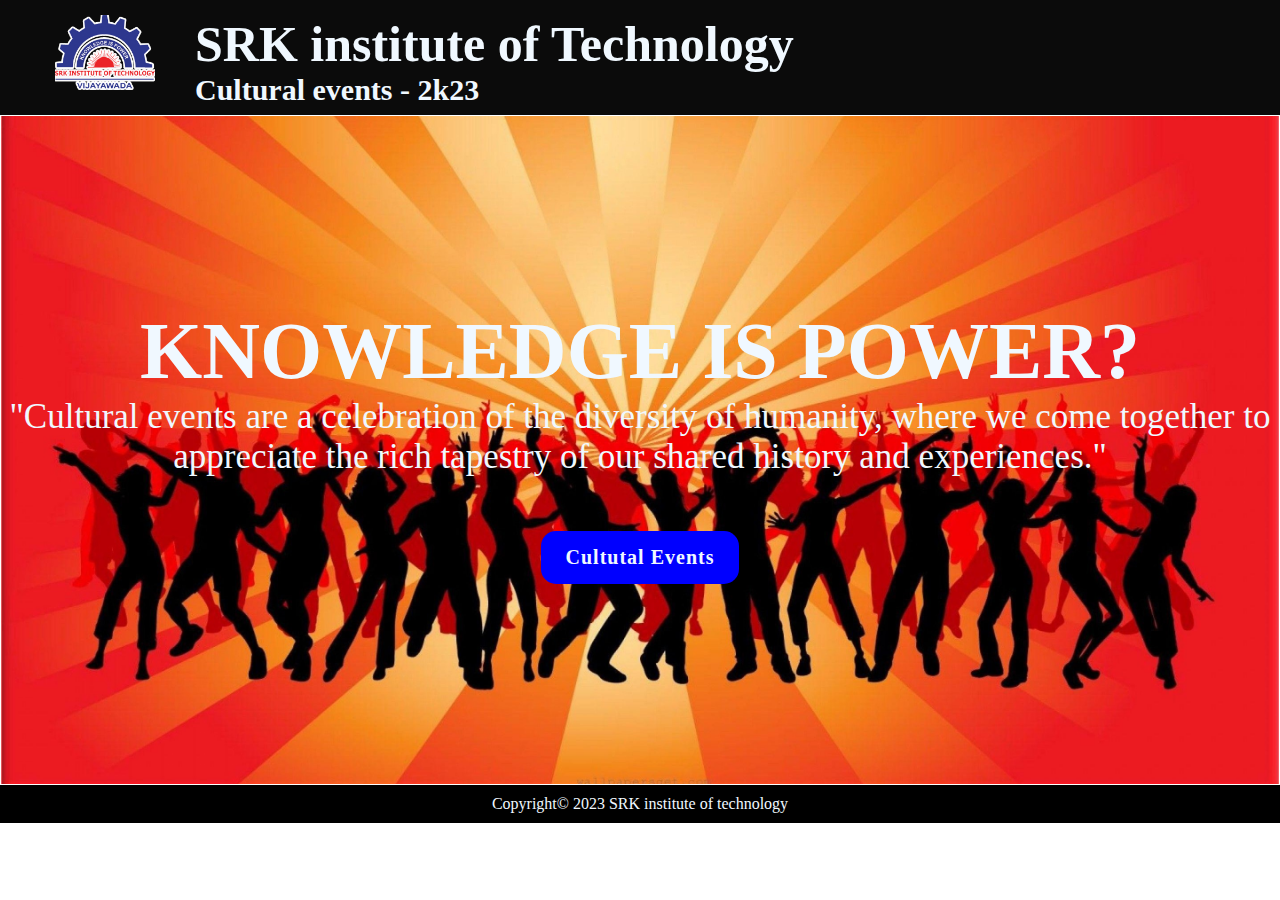
<file: index.html>
<!DOCTYPE html>
<html lang="en">
<head>
    <meta charset="UTF-8">
    <meta http-equiv="X-UA-Compatible" content="IE=edge">
    <meta name="viewport" content="width=device-width, initial-scale=1.0">
    <title>SRK Fest 2k23</title>
    <link rel="icon" href="logo.png"/>
    <link rel="stylesheet" href="styles.css">

</head>
<body>
    <header>
        <a href="index.html"><img src="logo.png" alt="Logo"></a>
        <a href="events.html"><h1>SRK institute of Technology</h1></a>
        <h2>Cultural events - 2k23</h2>
    </header>
    <div class="text">
        <h1>knowledge is power?</h1>
        <p>"Cultural events are a celebration of the diversity of humanity, where we come together to appreciate the rich tapestry of our shared history and experiences."</p>
        <br><br><br>
        <a href="events.html">Cultutal Events</a>
    </div>
    <div class="footer">
        <p>Copyright© 2023 SRK institute of technology</p>
    </div>


</body>
</html>
</file>
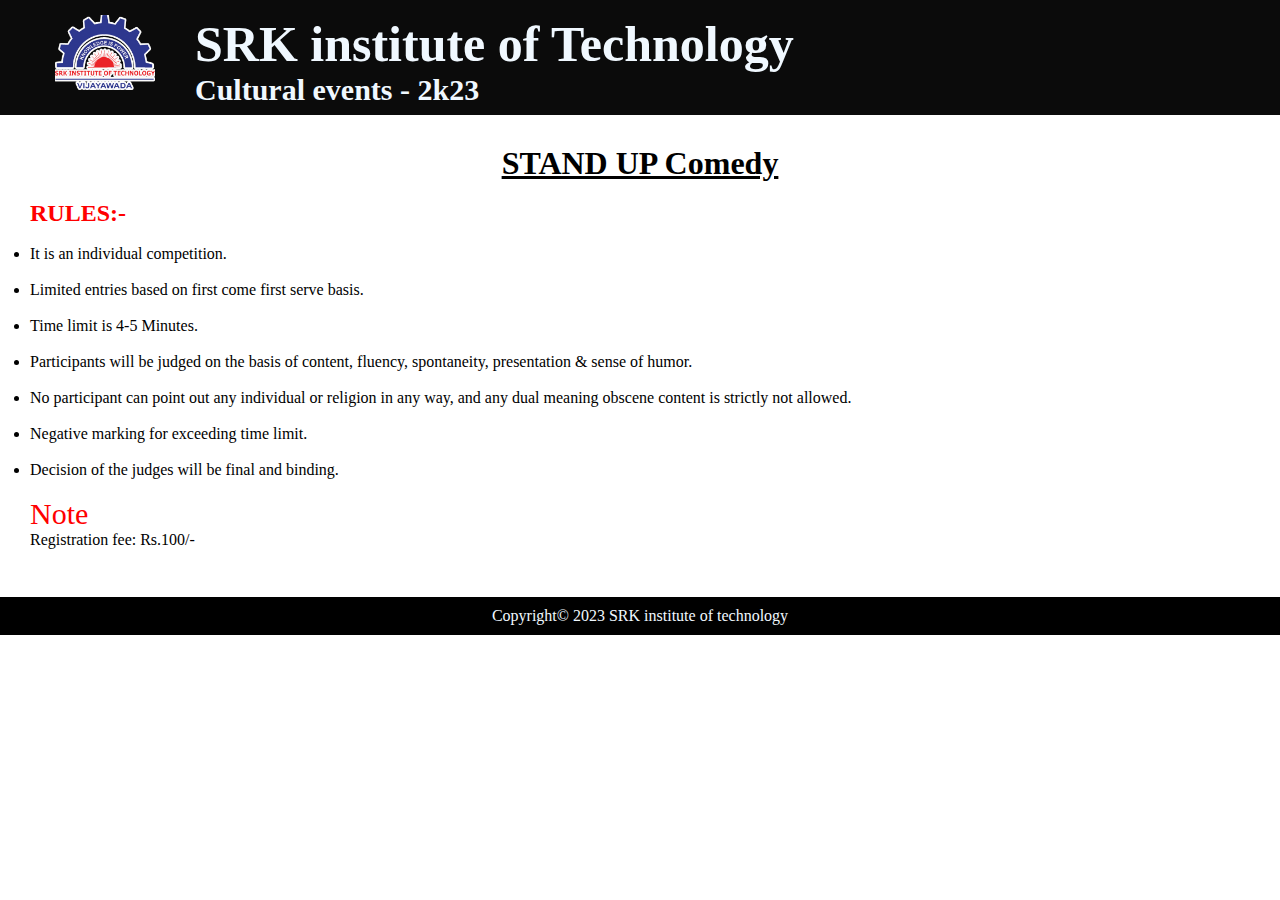
<file: comedy.html>
<!DOCTYPE html>
<html lang="en">
<head>
    <meta charset="UTF-8">
    <meta http-equiv="X-UA-Compatible" content="IE=edge">
    <meta name="viewport" content="width=device-width, initial-scale=1.0">
    <title>comedy</title>
    <link rel="icon" href="logo.png"/>
    <style>
        *{
    padding:0px;
    margin: 0px;
}
body{
    font-family: times,arial,serif;
    
}
header{
    background-color:#0b0b0b;
    overflow: hidden;
    color: aliceblue;
    overflow: hidden;
}
header img{
    height: 100px;
    width: 100px;
    float: left;
    padding-top: 15px;
    padding-left: 55px;
    padding-right: 40px;
}
header h1{
    padding-top:15px;
    font-size: 50px;
}
header a{
    text-decoration: none;
    color:aliceblue;
}
header h2{
    font-size: 30px;
    padding-bottom: 5px;
}
.content{
    padding:30px;
}
.footer{
    padding: 10px;
    color:aliceblue;
    background-color: black;
    text-align: center;
}
    </style>
</head>
<body>
    <header>
        <a href="index.html"><img src="logo.png" alt=""></a>
        <a href="events.html"><h1>SRK institute of Technology</h1></a>
        <h2>Cultural events - 2k23</h2>
    </header>
    <div class="content">
        <h1><center><u>STAND UP Comedy</u></center></h1><br>
        <article>
          <h2 style="color:red">RULES:-</h2><br>
          <p>
            <ul>
              <li>It is an individual competition. </li><br>
               <li>Limited entries based on first come first serve basis. </li><br>
               <li>Time limit is 4-5 Minutes. </li> <br>
               <li>Participants will be judged on the basis of content, fluency, spontaneity, presentation & sense of humor. </li> <br>
               <li>No participant can point out any individual or religion in any way, and any dual meaning obscene content is strictly not allowed. </li> <br>
               <li>Negative marking for exceeding time limit. </li> <br>
               <li>Decision of the judges will be final and binding. </li><br>
            </ul>
          </p>
          <p style="color:red ;font-size:30px">Note</p>
          Registration fee: Rs.100/- <br><br>
        </article>
      </div>

    <div class="footer">
        <p>Copyright© 2023 SRK institute of technology</p>
    </div>
</body>
</html>
</file>
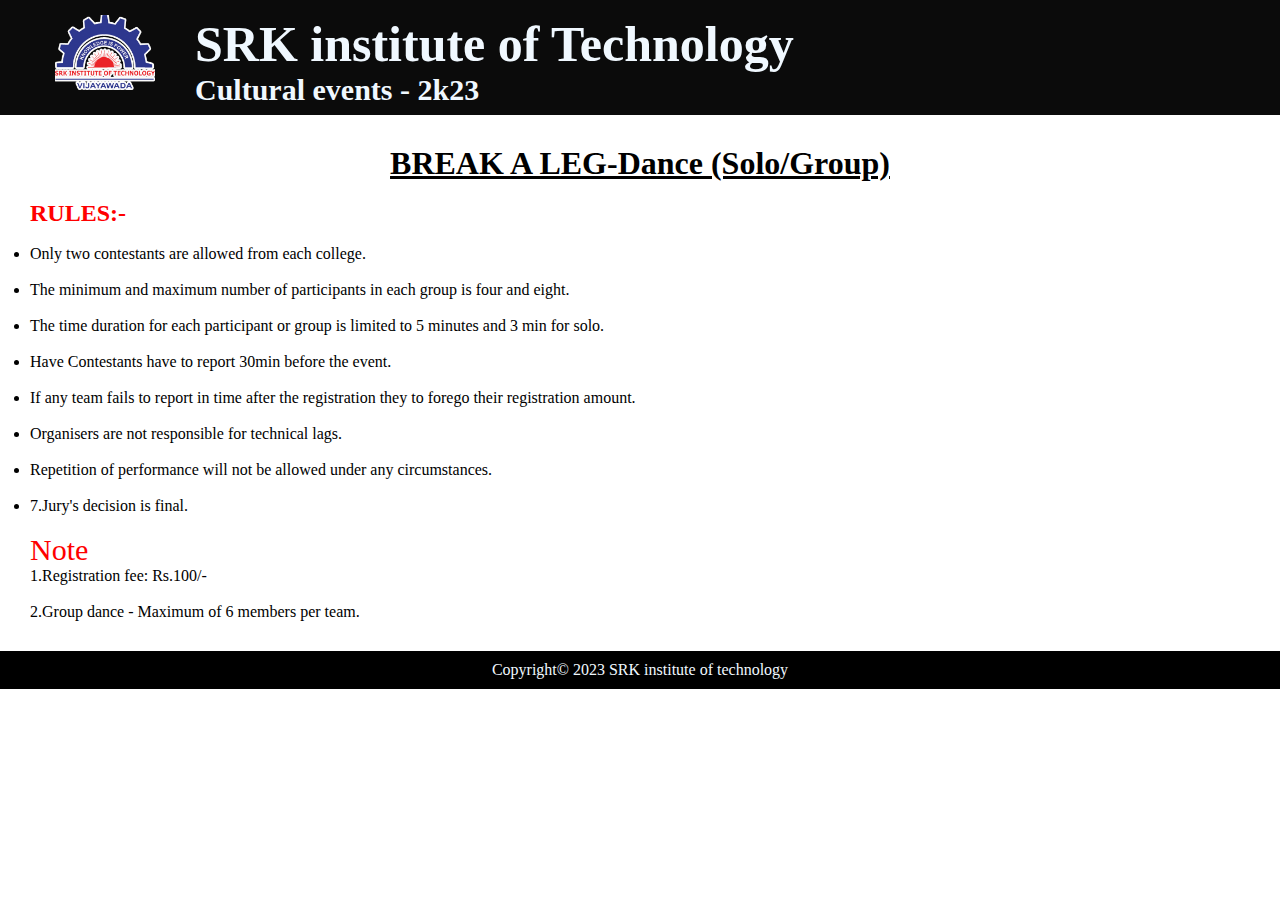
<file: dance.html>
<!DOCTYPE html>
<html lang="en">
<head>
    <meta charset="UTF-8">
    <meta http-equiv="X-UA-Compatible" content="IE=edge">
    <meta name="viewport" content="width=device-width, initial-scale=1.0">
    <title>dance</title>
    <link rel="icon" href="logo.png"/>
    <style>
        *{
    padding:0px;
    margin: 0px;
}
body{
    font-family: times,arial,serif;
    
}
header{
    background-color:#0b0b0b;
    overflow: hidden;
    color: aliceblue;
    overflow: hidden;
}
header img{
    height: 100px;
    width: 100px;
    float: left;
    padding-top: 15px;
    padding-left: 55px;
    padding-right: 40px;
}
header h1{
    padding-top:15px;
    font-size: 50px;
}
header a{
    text-decoration: none;
    color:aliceblue;
}
header h2{
    font-size: 30px;
    padding-bottom: 5px;
}
.content{
    padding:30px;
}
.footer{
    padding: 10px;
    color:aliceblue;
    background-color: black;
    text-align: center;
}
    </style>
</head>
<body>
    <header>
        <a href="index.html"><img src="logo.png" alt=""></a>
       <a href="events.html"> <h1>SRK institute of Technology</h1></a>
        <h2>Cultural events - 2k23</h2>
    </header>
    <div class="content">
        <h1><center><u>BREAK A LEG-Dance (Solo/Group)</u></center></h1><br>
        <article>
          <h2 style="color:red">RULES:-</h2><br>
          <p>
            <ul>
              <li>Only two contestants are allowed from each college.</li><br>
              <li>The minimum and maximum number of participants in each group is four and eight.</li><br>
              <li>The time duration for each participant or group is limited to 5 minutes and 3 min for solo.</li><br>
              <li>Have Contestants have to report 30min before the event.</li><br>
              <li>If any team fails to report in time after the registration they to forego their registration amount.</li><br>
              <li>Organisers are not responsible for technical lags.</li><br>
              <li>Repetition of performance will not be allowed under any circumstances. </li><br>
              <li>7.Jury's decision is final.</li><br>
            </ul>
          </p>
          <p style="color:red;font-size: 30px;">Note</p>
          1.Registration fee: Rs.100/- <br><br>
          2.Group dance - Maximum of 6 members per team.
        </article>
      </div>

    <div class="footer">
        <p>Copyright© 2023 SRK institute of technology</p>
    </div>
</body>
</html>
</file>
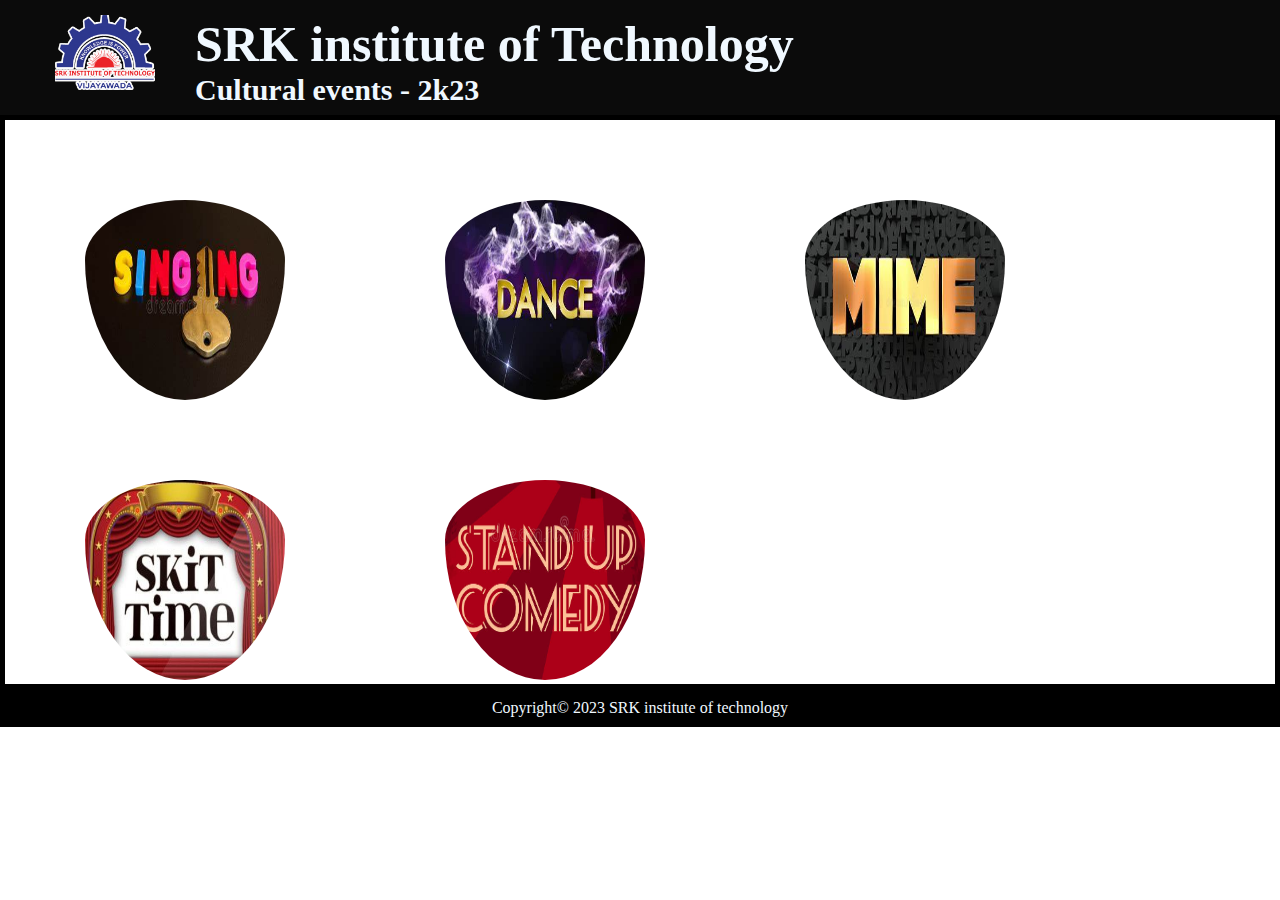
<file: events.html>
<!DOCTYPE html>
<html lang="en">
<head>
    <meta charset="UTF-8">
    <meta http-equiv="X-UA-Compatible" content="IE=edge">
    <meta name="viewport" content="width=device-width, initial-scale=1.0">
    <title>Cultural Events 2k23</title>
    <link rel="icon" href="logo.png"/>
    <style>
        *{
    padding:0px;
    margin: 0px;
}
body{
    font-family: times,arial,serif;
    
}
header{
    background-color:#0b0b0b;
    overflow: hidden;
    color: aliceblue;
    overflow: hidden;
}
header img{
    height: 100px;
    width: 100px;
    float: left;
    padding-top: 15px;
    padding-left: 55px;
    padding-right: 40px;
}
header h1{
    padding-top:15px;
    font-size: 50px;
}
header a{
    text-decoration: none;
    color:aliceblue;
}
header h2{
    font-size: 30px;
    padding-bottom: 5px;
}
.image123{
    border: 5px solid black;
}
.image123 img{
    padding-top: 80px;
    padding-left: 80px;
    padding-right: 80px;
    overflow: hidden;
}


.footer{
    padding: 10px;
    color:aliceblue;
    background-color: black;
    text-align: center;
}
    </style>
</head>
<body>
    <header>
        <a href="index.html"><img src="logo.png" alt=""></a>
        <a href="events.html"><h1>SRK institute of Technology</h1></a>
        <h2>Cultural events - 2k23</h2>
    </header>
    <div class="image123">
        <a href="singing.html"><img src="beats_sing_solo.png" height="200" width="200" style="float:left;border-radius:100%;"></a>
        
        <a href="dance.html"><img class="middle-img" src="break_a_leg_dance.png" height="200" width="200" style="float:left;border-radius:100%"></a>
        
        <a href="mime.html"><img src="mime.png"height="200" width="200" style="float:left;border-radius:100%"></a>
        
        <a href="skit.html"><img src="skit.png"height="200" width="200" style="float:left;border-radius:100%"></a>

        <a href="comedy.html"><img src="stand_up_comedy.png" height="200" width="200" style="border-radius:100%"></a>
        
    </div>
    <div class="footer">
        <p>Copyright© 2023 SRK institute of technology</p>
    </div>
    
</body>
</html>
</file>
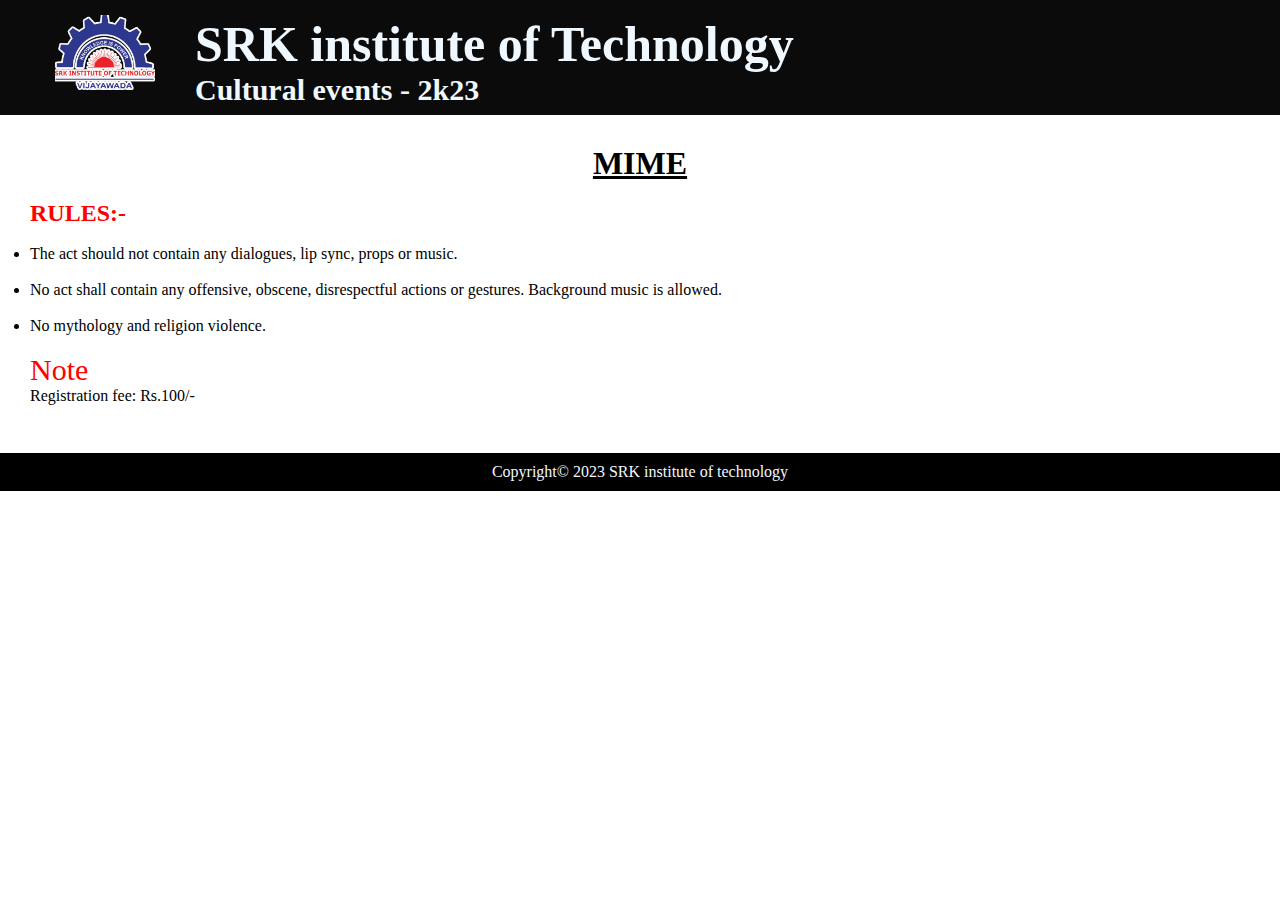
<file: mime.html>
<!DOCTYPE html>
<html lang="en">
<head>
    <meta charset="UTF-8">
    <meta http-equiv="X-UA-Compatible" content="IE=edge">
    <meta name="viewport" content="width=device-width, initial-scale=1.0">
    <title>mime</title>
    <link rel="icon" href="logo.png"/>
    <style>
        *{
    padding:0px;
    margin: 0px;
}
body{
    font-family: times,arial,serif;
    
}
header{
    background-color:#0b0b0b;
    overflow: hidden;
    color: aliceblue;
    overflow: hidden;
}
header img{
    height: 100px;
    width: 100px;
    float: left;
    padding-top: 15px;
    padding-left: 55px;
    padding-right: 40px;
}
header h1{
    padding-top:15px;
    font-size: 50px;
}
header a{
    text-decoration: none;
    color:aliceblue;
}
header h2{
    font-size: 30px;
    padding-bottom: 5px;
}
.content{
    padding:30px;
}
.footer{
    padding: 10px;
    color:aliceblue;
    background-color: black;
    text-align: center;
}
    </style>
</head>
<body>
    <header>
        <a href="index.html"><img src="logo.png" alt=""></a>
        <a href="events.html"><h1>SRK institute of Technology</h1></a>
        <h2>Cultural events - 2k23</h2>
    </header>
    <div class="content">
        <h1><center><u>MIME</u></center></h1><br>
        <article>
          <h2 style="color:red">RULES:-</h2><br>
          <p>
            <ul>
              <li>The act should not contain any dialogues, lip sync, props or music.</li> <br>
              <li>No act shall contain any offensive, obscene, disrespectful actions or gestures. Background music is allowed. </li><br>
              <li> No mythology and religion violence.</li><br>
            </ul>
          </p>
          <p style="color:red ;font-size:30px">Note</p>
          Registration fee: Rs.100/- <br><br>
        
  
  
        </article>
      </div>

    <div class="footer">
        <p>Copyright© 2023 SRK institute of technology</p>
    </div>
</body>
</html>
</file>
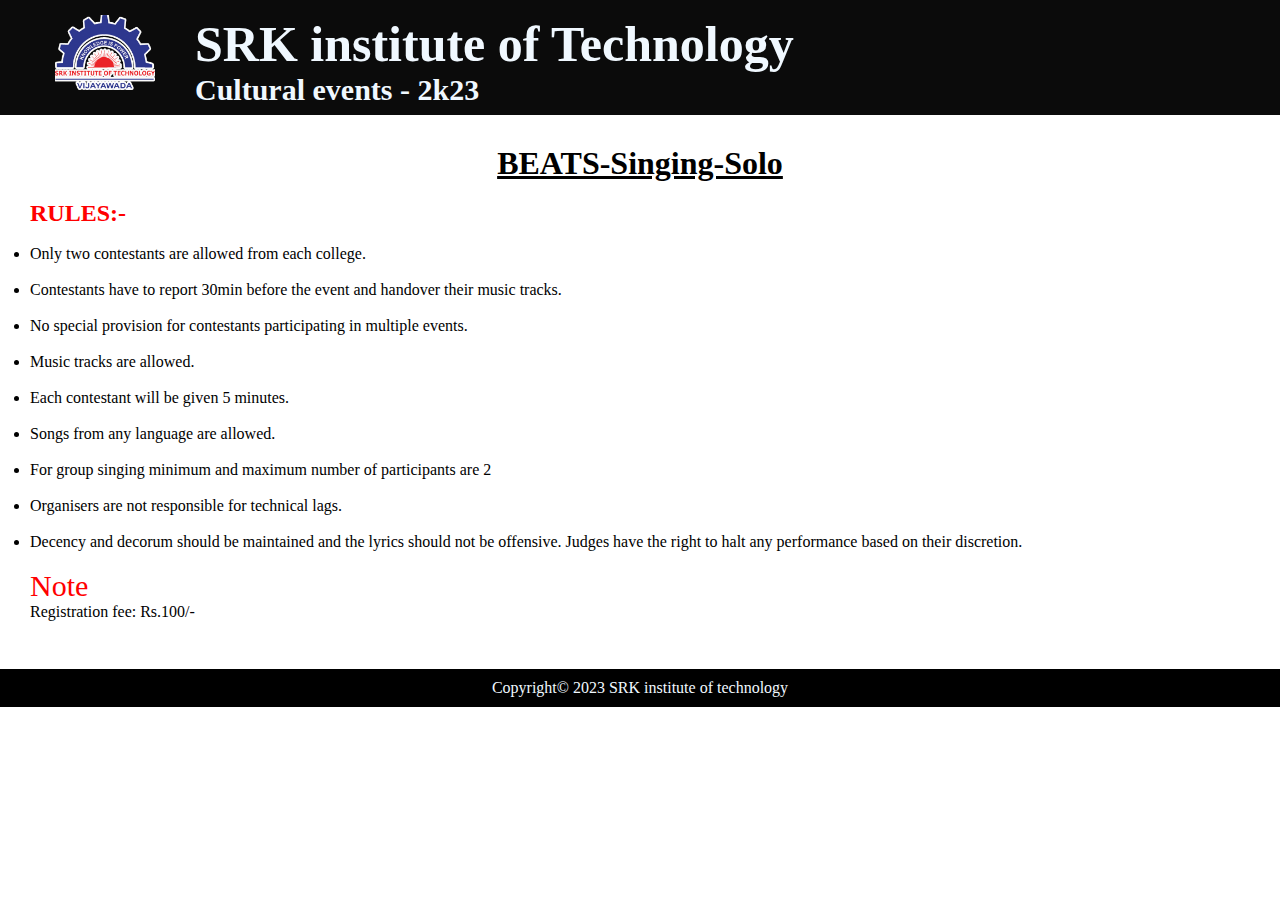
<file: singing.html>
<!DOCTYPE html>
<html lang="en">
<head>
    <meta charset="UTF-8">
    <meta http-equiv="X-UA-Compatible" content="IE=edge">
    <meta name="viewport" content="width=device-width, initial-scale=1.0">
    <title>singing</title>
    <link rel="icon" href="logo.png"/>
    <style>
        *{
    padding:0px;
    margin: 0px;
}
body{
    font-family: times,arial,serif;
    
}
header{
    background-color:#0b0b0b;
    overflow: hidden;
    color: aliceblue;
    overflow: hidden;
}
header img{
    height: 100px;
    width: 100px;
    float: left;
    padding-top: 15px;
    padding-left: 55px;
    padding-right: 40px;
}
header h1{
    padding-top:15px;
    font-size: 50px;
}
header a{
    text-decoration: none;
    color:aliceblue;
}
header h2{
    font-size: 30px;
    padding-bottom: 5px;
}
.content{
    padding:30px;
}
.footer{
    padding: 10px;
    color:aliceblue;
    background-color: black;
    text-align: center;
}
    </style>
</head>
<body>
    <header>
        <a href="index.html"><img src="logo.png" alt=""></a>
        <a href="events.html"><h1>SRK institute of Technology</h1></a>
        <h2>Cultural events - 2k23</h2>
    </header>
    <div class="content">
        <h1><center><u>BEATS-Singing-Solo</u></center></h1><br>
        <article>
          <h2 style="color:red">RULES:-</h2><br>
          <p>
            <ul>
              <li>Only two contestants are allowed from each college.</li><br>
              <li>Contestants have to report 30min before the event and handover their music tracks.</li><br>
              <li>No special provision for contestants participating in multiple events.</li><br>
              <li>Music tracks are allowed.</li><br>
              <li>Each contestant will be given 5 minutes.</li><br>
              <li>Songs from any language are allowed.</li><br>
              <li>For group singing minimum and maximum number of participants are 2 </li><br>
              <li>Organisers are not responsible for technical lags.</li><br>
              <li>Decency and decorum should be maintained and the lyrics should not be offensive. Judges have the right to halt any performance based on their discretion.</li><br>
            </ul>
          </p>
          <p style="color:red ;font-size:30px">Note</p>
          Registration fee: Rs.100/- <br><br>
        
  
  
        </article>
      </div>

    <div class="footer">
        <p>Copyright© 2023 SRK institute of technology</p>
    </div>
</body>
</html>
</file>
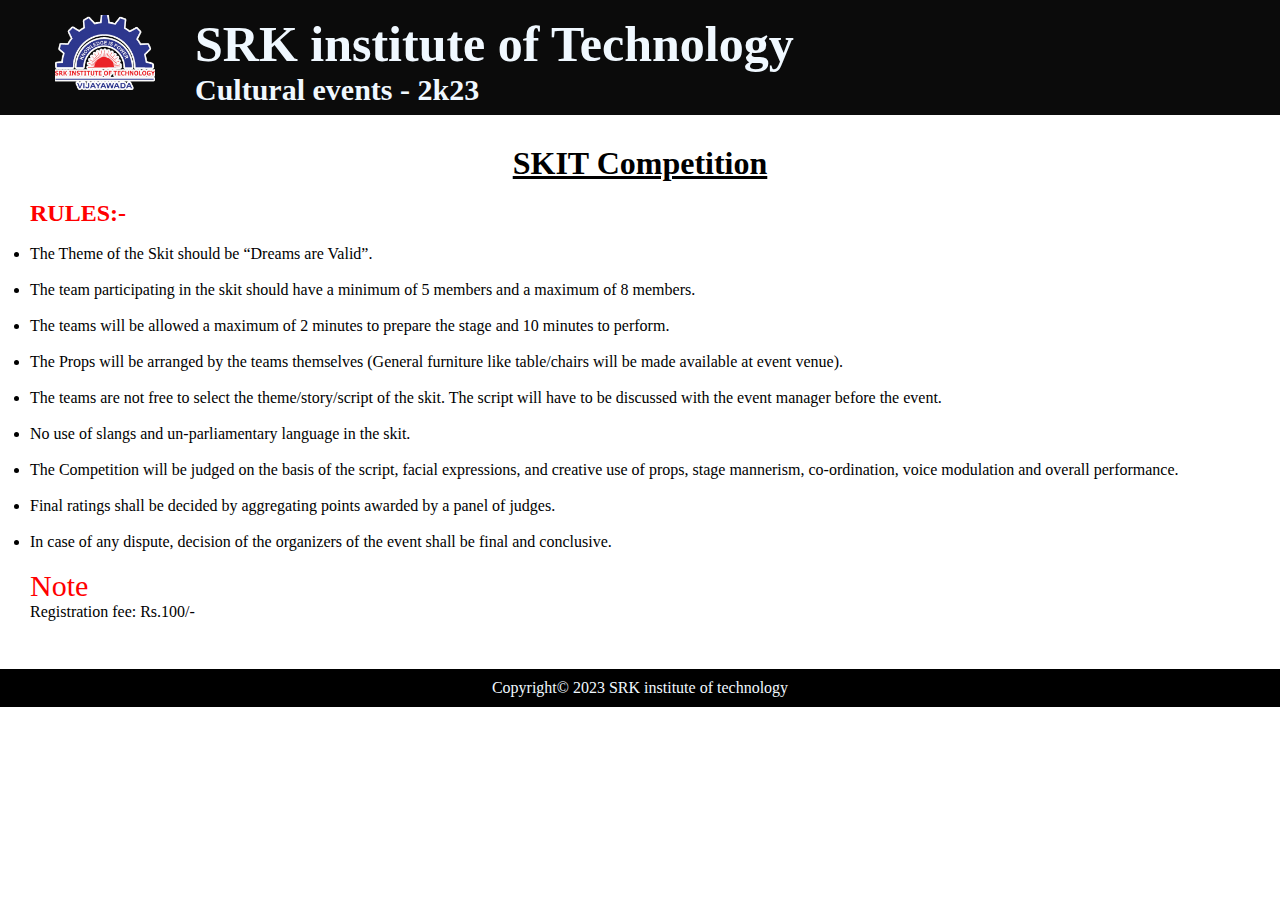
<file: skit.html>
<!DOCTYPE html>
<html lang="en">
<head>
    <meta charset="UTF-8">
    <meta http-equiv="X-UA-Compatible" content="IE=edge">
    <meta name="viewport" content="width=device-width, initial-scale=1.0">
    <title>skit</title>
    <link rel="icon" href="logo.png"/>
    <style>
        *{
    padding:0px;
    margin: 0px;
}
body{
    font-family: times,arial,serif;
    
}
header{
    background-color:#0b0b0b;
    overflow: hidden;
    color: aliceblue;
    overflow: hidden;
}
header img{
    height: 100px;
    width: 100px;
    float: left;
    padding-top: 15px;
    padding-left: 55px;
    padding-right: 40px;
}
header h1{
    padding-top:15px;
    font-size: 50px;
}
header a{
    text-decoration: none;
    color:aliceblue;
}
header h2{
    font-size: 30px;
    padding-bottom: 5px;
}
.content{
    padding:30px;
}
.footer{
    padding: 10px;
    color:aliceblue;
    background-color: black;
    text-align: center;
}
    </style>
</head>
<body>
    <header>
        <a href="index.html"><img src="logo.png" alt=""></a>
        <a href="events.html"><h1>SRK institute of Technology</h1></a>
        <h2>Cultural events - 2k23</h2>
    </header>
    <div class="content">
        <h1><center><u>SKIT Competition </u></center></h1><br>
        <article>
          <h2 style="color:red">RULES:-</h2><br>
          <p>
            <ul>
              <li>The Theme of the Skit should be “Dreams are Valid”. </li><br>
              <li>The team participating in the skit should have a minimum of 5 members and a 
                maximum of 8 members.</li> <br>
              <li> The teams will be allowed a maximum of 2 minutes to prepare the stage and 10 
                minutes to perform.</li><br>
              <li>The Props will be arranged by the teams themselves (General furniture like table/chairs will 
                be made available at event venue). </li> <br>
                <li> The teams are not free to select the theme/story/script of the skit. The script will have to be 
                discussed with the event manager before the event. </li> <br>
                <li> No use of slangs and un-parliamentary language in the skit.</li> <br>
                <li>The Competition will be judged on the basis of the script, facial expressions, and creative use of props, stage mannerism, co-ordination, voice modulation and overall performance.</li><br>
                <li> Final ratings shall be decided by aggregating points awarded by a panel of judges.</li><br>
                <li> In case of any dispute, decision of the organizers of the event shall be final and conclusive.</li><br>
            </ul>
          </p>
          <p style="color:red ;font-size:30px">Note</p>
          Registration fee: Rs.100/- <br><br>
        
  
  
        </article>
      </div>

    <div class="footer">
        <p>Copyright© 2023 SRK institute of technology</p>
    </div>
</body>
</html>
</file>
<file: styles.css>
*{
    padding:0px;
    margin: 0px;
}
body{
    font-family: times,arial,serif;
    
}
header{
    background-color:#0b0b0b;
    overflow: hidden;
    color: aliceblue;
    overflow: hidden;
}
header img{
    height: 100px;
    width: 100px;
    float: left;
    padding-top: 15px;
    padding-left: 55px;
    padding-right: 40px;
}
header h1{
    padding-top:15px;
    font-size: 50px;
}
header a{
    text-decoration: none;
    color:aliceblue;
}
header h2{
    font-size: 30px;
    padding-bottom: 5px;
}
.text{
    
    background-size: cover;
    background-position: center;
    position: relative;
    background-image: url('back5.jpg');
    
    
}
.text{
    padding-top: 190px;
    padding-bottom: 200px;
    text-align: center;
    color: black;
    margin: 1px;
    

}
.text h1{
    text-transform: uppercase;
    color: aliceblue;
    font-size: 80px;
}
.text p{
    color:aliceblue;
    font-size: 35px;
}
.text a{
    background:blue;
    border-radius: 15px;
    padding:15px 25px;
    text-decoration: none;
    font-weight: bold;
    font-size: 20px;
    letter-spacing: 1px;
    display: inline-block;
    color: aliceblue;
}
.text a:hover{
    background:orange;
    color:white;
}
.footer{
    padding: 10px;
    color:aliceblue;
    background-color: black;
    text-align: center;
}
</file>
